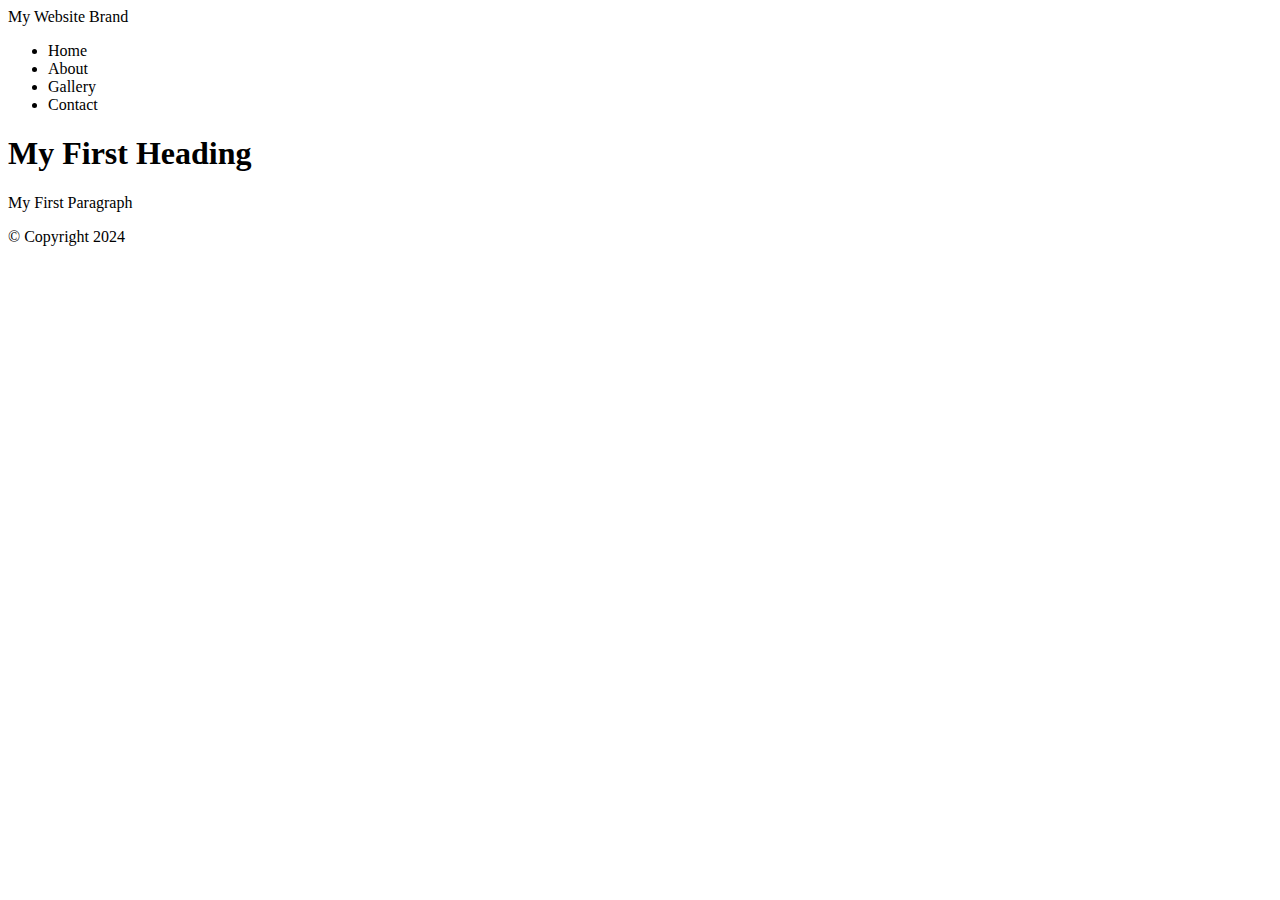
<file: html-demo1.html>
<!DOCTYPE html>
<html lang="en">
<head>
    <meta charset="UTF-8">
    <meta name="viewport" content="width=device-width, initial-scale=1.0">
    <title>My First Web Page</title>
</head>
<body>
    <!-- Container-->
    <div id="container">
        <!--header-->
        <header>
            My Website Brand
        </header>
        <!--Navigation-->
        <nav>
            <ul>
                <li>Home</li>
                <li>About</li>
                <li>Gallery</li>
                <li>Contact</li>
            </ul>
        </nav>
        <!--Main Content-->
        <main>
            <H1>My First Heading</H1>
            <p>My First Paragraph</p>
        </main>
        <!--Footer-->
        <footer>
            &copy; Copyright 2024
        </footer>
    </div>
</body>
</html>
</file>
